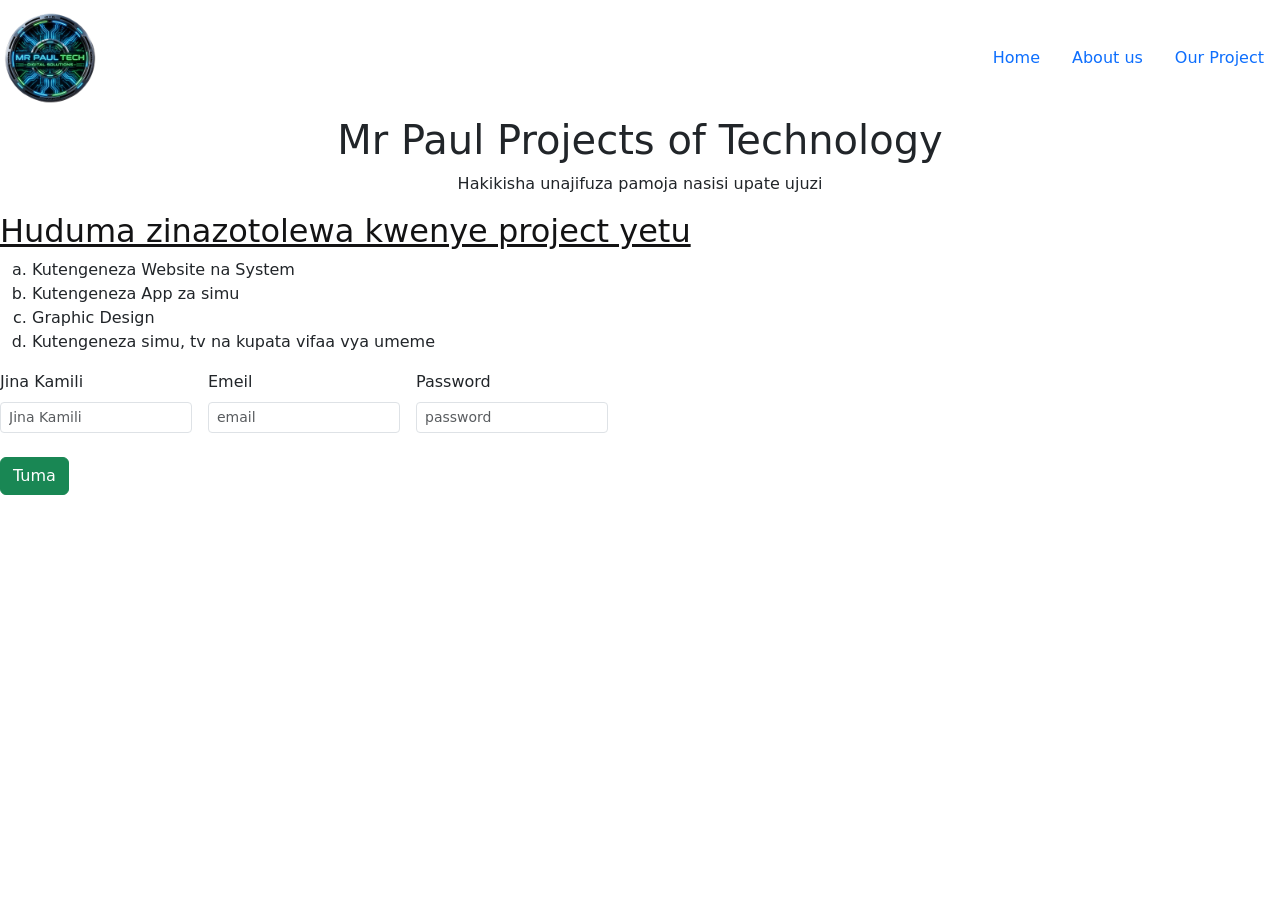
<file: New project/index.html>
<!DOCTYPE html>
<html lang="en">
    <head>
      <meta charset="UTF-8">
      <meta name="viewport" content="width=device-width, initial-scale=1.0">
          <title>TECH TECH</title>
          <link href="https://cdn.jsdelivr.net/npm/bootstrap@5.3.8/dist/css/bootstrap.min.css"
           rel="stylesheet">
   </head>
   <body>
    <nav class="navbar md:navbar-expand bg-1">
       <div>
          <img src="Mr Paul logo.png" alt="logo" width="100" height="100">
        </div>
     <div class="nav-overflow" data-bs-toggle="nav-overflow">
        <ul class="nav justify-content-end">
         <li class="nav-item">
           <a class="nav-link active" aria-current="page" href="index.html">Home</a>
         </li>
         <li class="nav-item">
           <a class="nav-link" href="about.html">About us</a>
         </li>
         <li class="nav-item">
            <a class="nav-link" href="our project.html">Our Project</a>
         </li>
       </ul>
      </div>
    </nav>
     <section class="">
         <center><h1>Mr Paul Projects of Technology</h1>
         <p>Hakikisha unajifuza pamoja nasisi  upate ujuzi</p>
         </center></section>
        <h2 style="color: rgb(19, 19, 20)"><u>Huduma zinazotolewa kwenye project yetu</u></h2>
        <ol type="a">
            <li>Kutengeneza Website na System</li>
            <li>Kutengeneza App za simu</li>
            <li>Graphic Design</li>
            <li>Kutengeneza simu, tv na kupata vifaa vya umeme</li>
        </ol>
    <div class="row g-3 align-items-center">
      <div class="col-auto">
        <label for="sizesInputSmall" class="form-label">Jina Kamili</label>
        <input class="form-control form-control-sm" type="text" id="sizesInputSmall" placeholder="Jina Kamili" aria-label="Jina Kamili">
      </div>
      <div class="col-auto">
        <label for="sizesInputDefault" class="form-label">Emeil</label>
        <input class="form-control form-control-sm" type="email" id="sizesInputSmall" placeholder="email" aria-label="email">
      </div>
      <div class="col-auto">
        <label for="sizesInputLarge" class="form-label">Password</label>
        <input class="form-control form-control-sm" type="password" id="sizesInputSmall" placeholder="password" aria-label="Password">
      </div>
    </div>
    <br>
    <button class="btn btn-success">Tuma</button>
   </body>
</html>
</file>
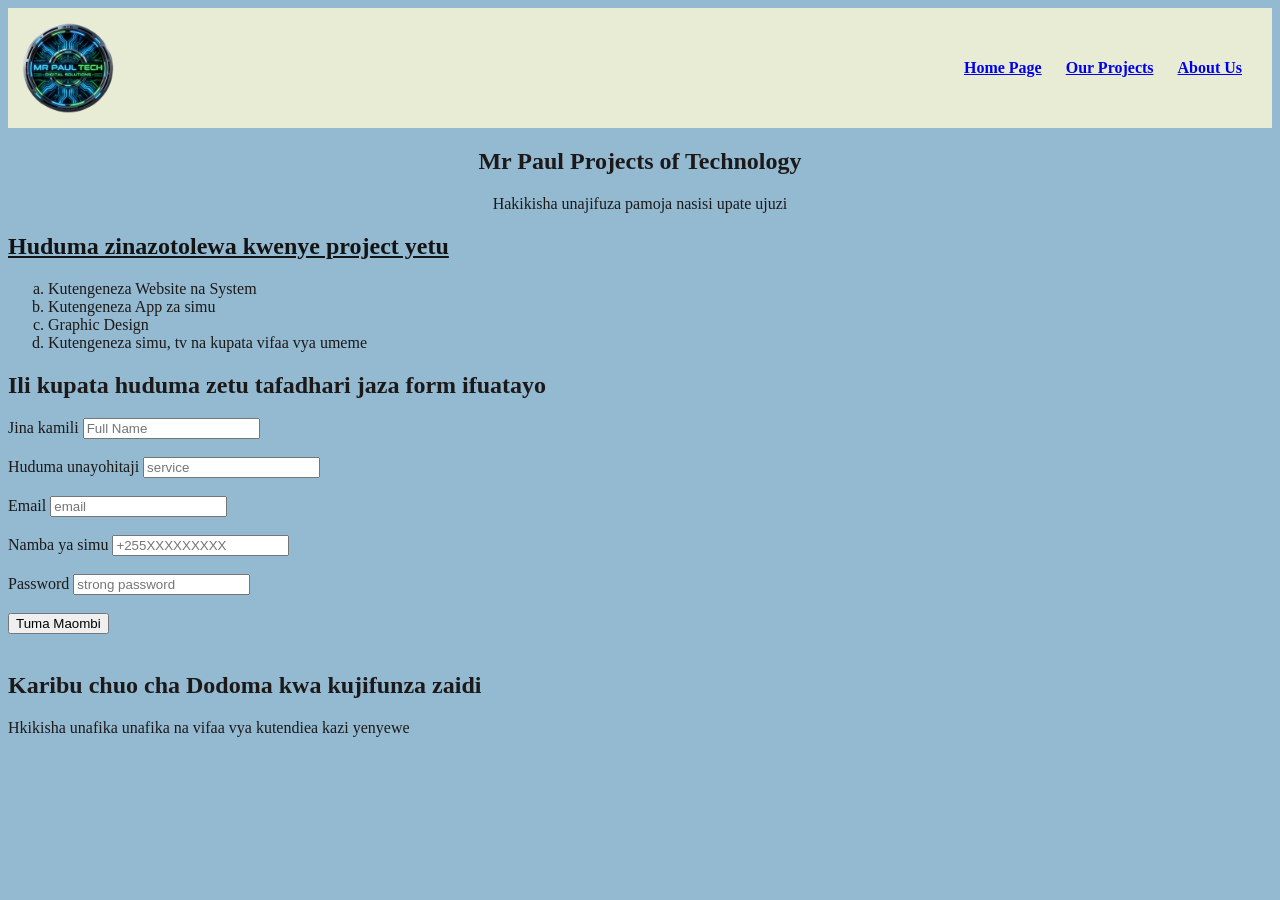
<file: Mr Paul Tech Projects/html/index.html>
<html>
    
    <head>
        <title>Tech Project</title>
            <link rel="stylesheet" href="project.css"><link>
</head>
<body>
    <nav>
        <div>
          <img src="Mr Paul logo.png" alt="logo" width="100" height="100">
        </div>
            <div class="nav-manu">
             <ul>
               <a href="Tech project.html"> Home Page</a>
               <a href="mrpaul.html"> Our Projects</a>
               <a href="about.html"> About Us</a>
             </ul>
            </div>
    </nav>
        <section class="">
         <center><h1>Mr Paul Projects of Technology</h1>
         <p>Hakikisha unajifuza pamoja nasisi  upate ujuzi</p>
         </center></section>
        <h2 style="color: rgb(19, 19, 20)"><u>Huduma zinazotolewa kwenye project yetu</u></h2>
        <ol type="a">
            <li>Kutengeneza Website na System</li>
            <li>Kutengeneza App za simu</li>
            <li>Graphic Design</li>
            <li>Kutengeneza simu, tv na kupata vifaa vya umeme</li>
        </ol>

        <form>
            <h2>Ili kupata huduma zetu tafadhari jaza form ifuatayo</h2>
        <label for="name">Jina kamili</label>
        <input type="text" name="Name" placeholder="Full Name"><br><br>
        <label for="Huduma unayihitaji" >Huduma unayohitaji</label>
        <input type="text" name="Huduma uanayohitaji" placeholder="service"><br><br>
        <label for="email">Email</label>
        <input type="email" name="Email" placeholder="email"><br><br>
        <label for="Namba ya simu">Namba ya simu</label>
        <input type="Number" name="Number" placeholder="+255XXXXXXXXX" maxlength="10"><br><br>
        <label for="password">Password</label>
        <input type="password" name="password" placeholder="strong password" minlength="8"><br><br>
        <input type="submit" value="Tuma Maombi"><br><br>
        </form>
            <h2> Karibu chuo cha Dodoma kwa kujifunza zaidi</h2>
            <p> Hkikisha unafika unafika na vifaa vya kutendiea kazi yenyewe</p>
         </nav>
    </body>
</html>
</file>
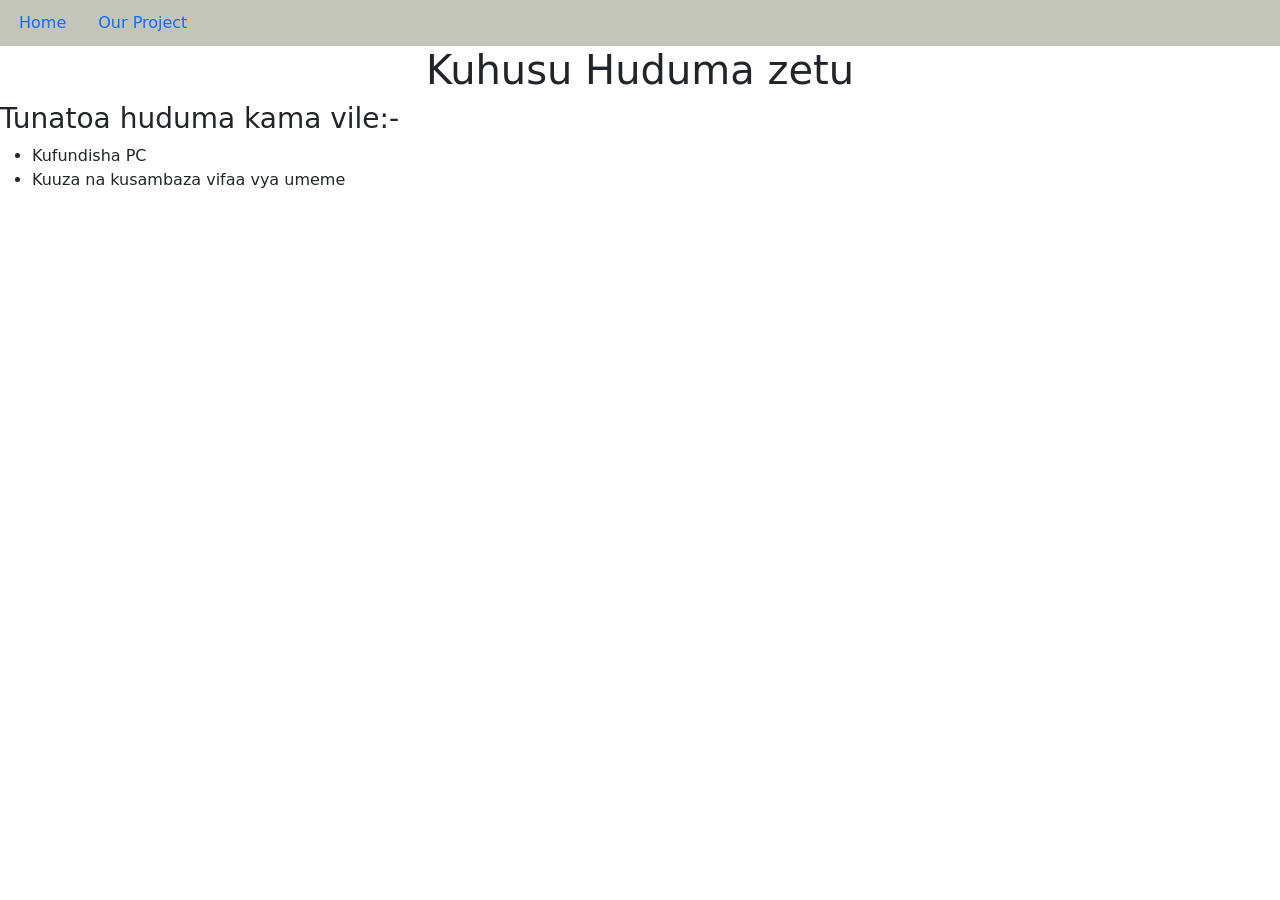
<file: New project/about.html>
<html>
    <head>
        <title> About Us </title>
        <link rel="stylesheet" href="New.css">
          <link href="https://cdn.jsdelivr.net/npm/bootstrap@5.3.8/dist/css/bootstrap.min.css"
           rel="stylesheet">
    </head>
    <nav>
        <div>
      <ul class="nav justify-content-end">
         <li class="nav-item">
           <a class="nav-link active" aria-current="page" href="index.html">Home</a>
         </li>
         <li class="nav-item">
           <a class="nav-link" href="our project.html">Our Project</a>
         </li>
    </nav>
    <body>
        <center><h1>Kuhusu Huduma zetu</h1></center>
        <h3>Tunatoa huduma kama vile:-</h3> 
        <ul>
            <li>Kufundisha PC</li>
            <li>Kuuza na kusambaza vifaa vya umeme</li>
    </body>
</html>
</file>
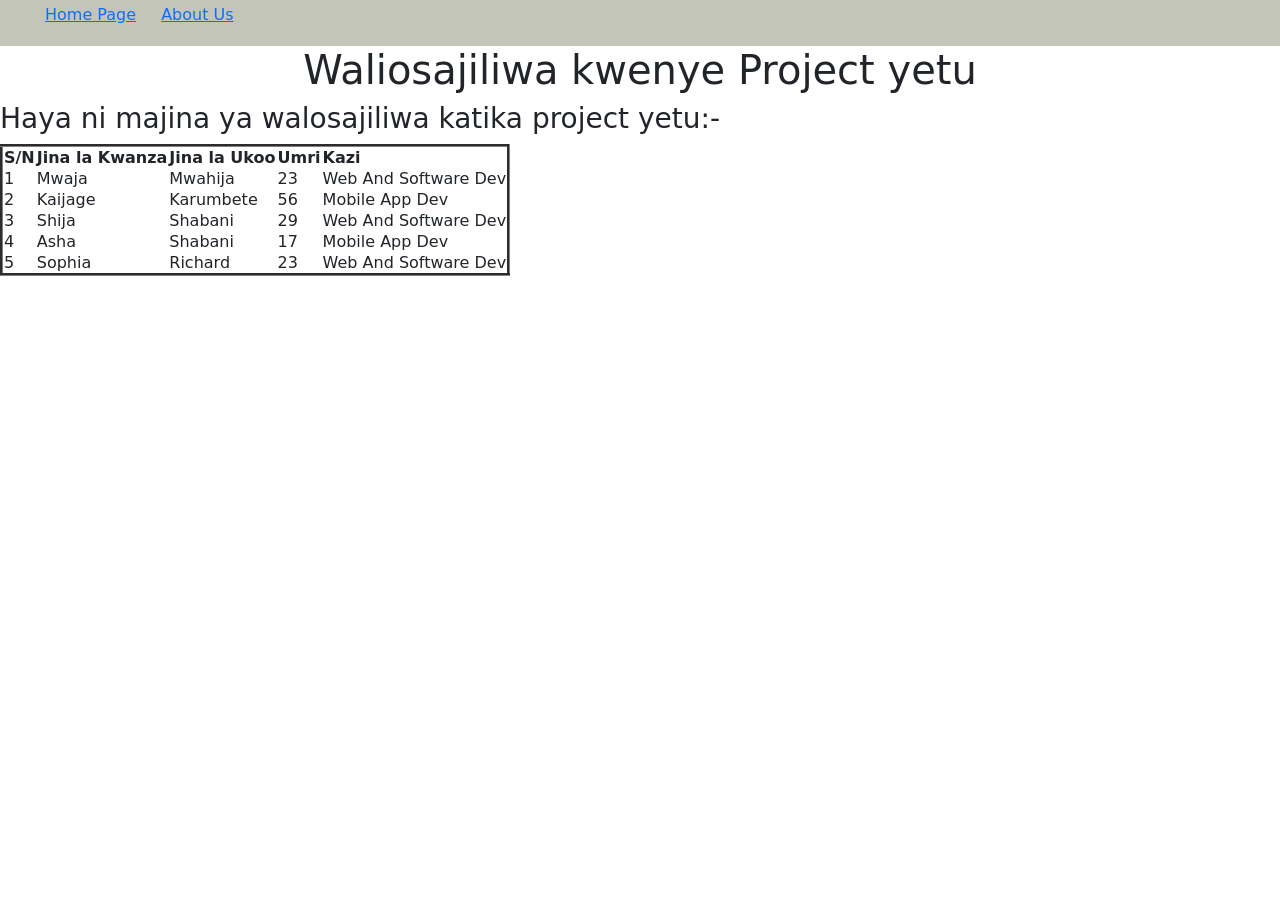
<file: New project/our project.html>
<html>
    <head>
        <title> Our Projects </title>
            <link rel="stylesheet" href="New.css">
            <link href="https://cdn.jsdelivr.net/npm/bootstrap@5.3.8/dist/css/bootstrap.min.css"
           rel="stylesheet">
            <nav>
        <div>
           <ul>
               <a href="index.html"> Home Page</a>
               <a href="about.html"> About Us</a>
            </ul>  
        </div>
    </nav>
    </head>
    <body>
        <center><h1>Waliosajiliwa kwenye Project yetu</h1></center>
        <h3>Haya ni majina ya walosajiliwa katika project yetu:-</h3>
     
        <table border="3">
            <tr>
                <th>S/N</th>
                <th>Jina la Kwanza</th>
                <th>Jina la Ukoo</th>
                <th>Umri</th>
                <th>Kazi</th>
            </tr>
            <tr>
                <td>1</td>
                <td>Mwaja</td>
                <td>Mwahija</td>
                <td>23</td>
                <td>Web And Software Dev</td>
            </tr>
            <tr>
                <td>2</td>
                <td>Kaijage</td>
                <td>Karumbete</td>
                <td>56</td>
                <td>Mobile App Dev</td>
            </tr>
            <tr>
                <td>3</td>
                <td>Shija</td>
                <td>Shabani</td>
                <td>29</td>
                <td>Web And Software Dev</td>
            </tr>
            <tr>
                <td>4</td>
                <td>Asha</td>
                <td>Shabani</td>
                <td>17</td>
                <td>Mobile App Dev</td>
            </tr>
            <tr>
                <td>5</td>
                <td>Sophia</td>
                <td>Richard</td>
                <td>23</td>
                <td>Web And Software Dev</td>
            </tr>
        </table>
        <br><br>
    </body>
</html>
</file>
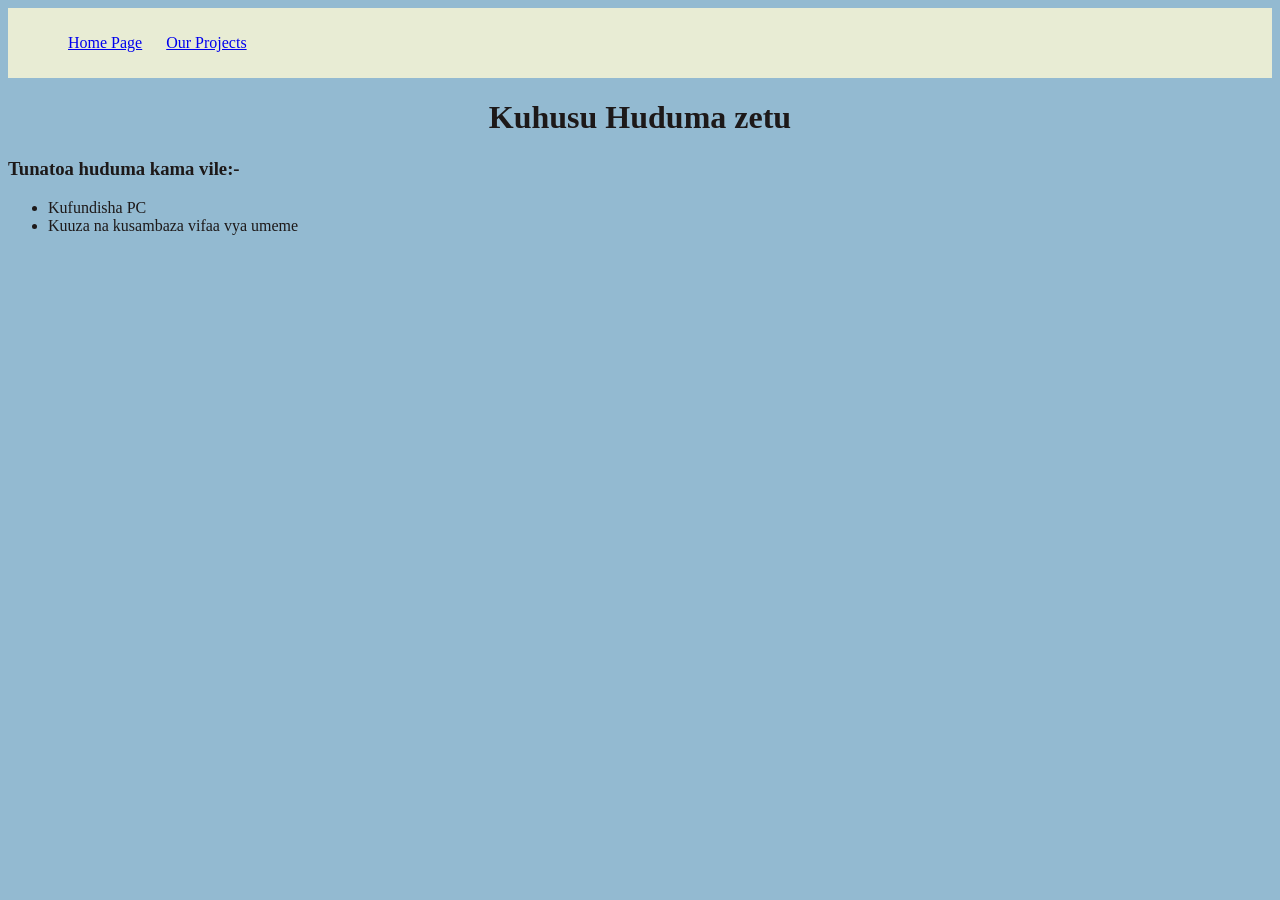
<file: Mr Paul Tech Projects/html/about.html>
<html>
    <head>
        <title> About Us </title>
        <link rel="stylesheet" href="project.css"><link>
    </head>
    <nav>
        <div>
           <ul>
               <a href="Tech project.html"> Home Page</a> 
               <a href="mrpaul.html"> Our Projects</a>
            </ul>  
        </div>
    </nav>
    <body>
        <center><h1>Kuhusu Huduma zetu</h1></center>
        <h3>Tunatoa huduma kama vile:-</h3> 
        <ul>
            <li>Kufundisha PC</li>
            <li>Kuuza na kusambaza vifaa vya umeme</li>
    </body>
</html>
</file>
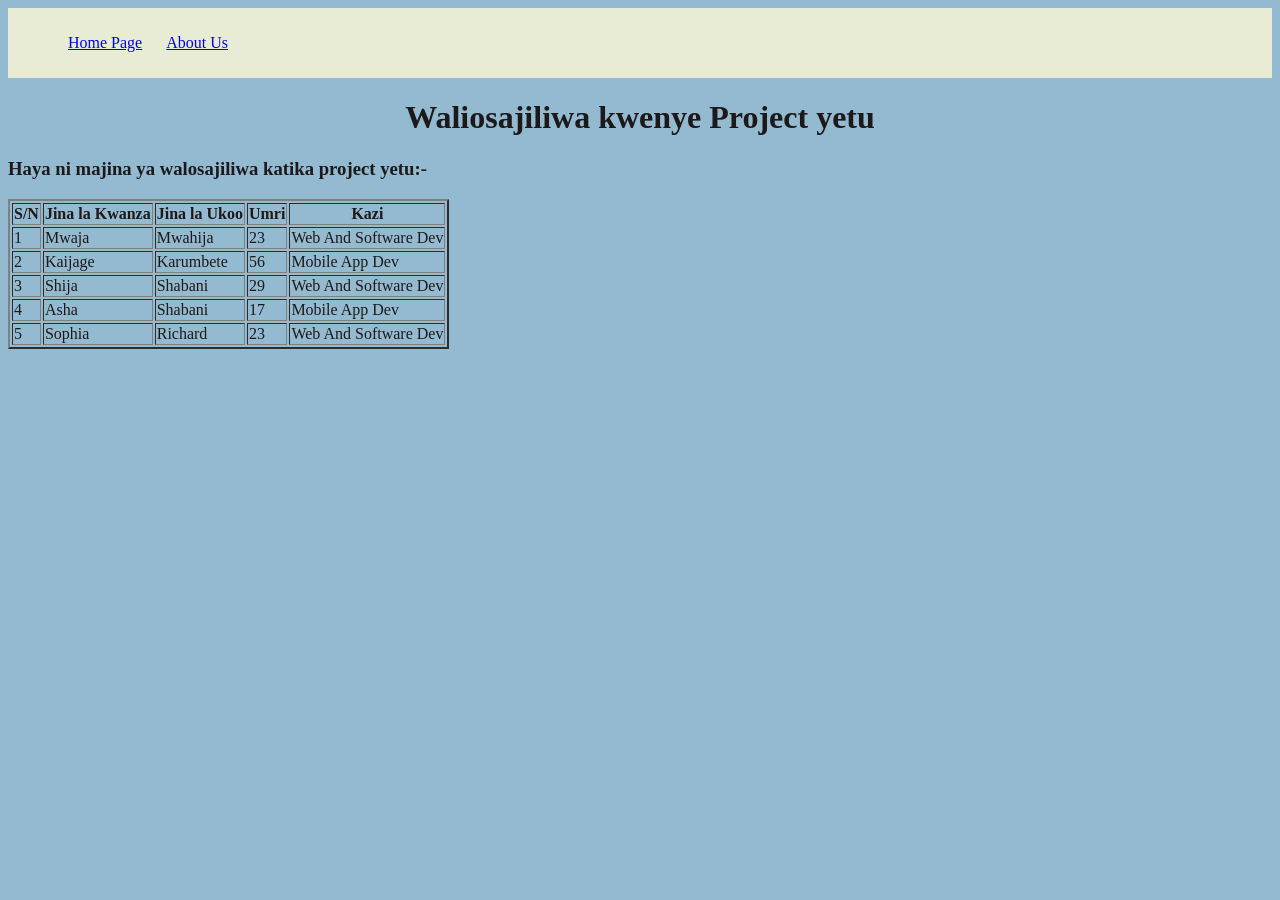
<file: Mr Paul Tech Projects/html/mrpaul.html>
<html>
    <head>
        <title> Our Projects </title>
            <link rel="stylesheet" href="project.css"><link>
            <nav>
        <div>
           <ul>
               <a href="Tech project.html"> Home Page</a>
               <a href="about.html"> About Us</a>
            </ul>  
        </div>
    </nav>
    </head>
    <body>
        <center><h1>Waliosajiliwa kwenye Project yetu</h1></center>
        <h3>Haya ni majina ya walosajiliwa katika project yetu:-</h3>
        <table border="2">
            <tr>
                <th>S/N</th>
                <th>Jina la Kwanza</th>
                <th>Jina la Ukoo</th>
                <th>Umri</th>
                <th>Kazi</th>
            </tr>
            <tr>
                <td>1</td>
                <td>Mwaja</td>
                <td>Mwahija</td>
                <td>23</td>
                <td>Web And Software Dev</td>
            </tr>
            <tr>
                <td>2</td>
                <td>Kaijage</td>
                <td>Karumbete</td>
                <td>56</td>
                <td>Mobile App Dev</td>
            </tr>
            <tr>
                <td>3</td>
                <td>Shija</td>
                <td>Shabani</td>
                <td>29</td>
                <td>Web And Software Dev</td>
            </tr>
            <tr>
                <td>4</td>
                <td>Asha</td>
                <td>Shabani</td>
                <td>17</td>
                <td>Mobile App Dev</td>
            </tr>
            <tr>
                <td>5</td>
                <td>Sophia</td>
                <td>Richard</td>
                <td>23</td>
                <td>Web And Software Dev</td>
            </tr>
        </table><br><br>
    </body>
</html>
</file>
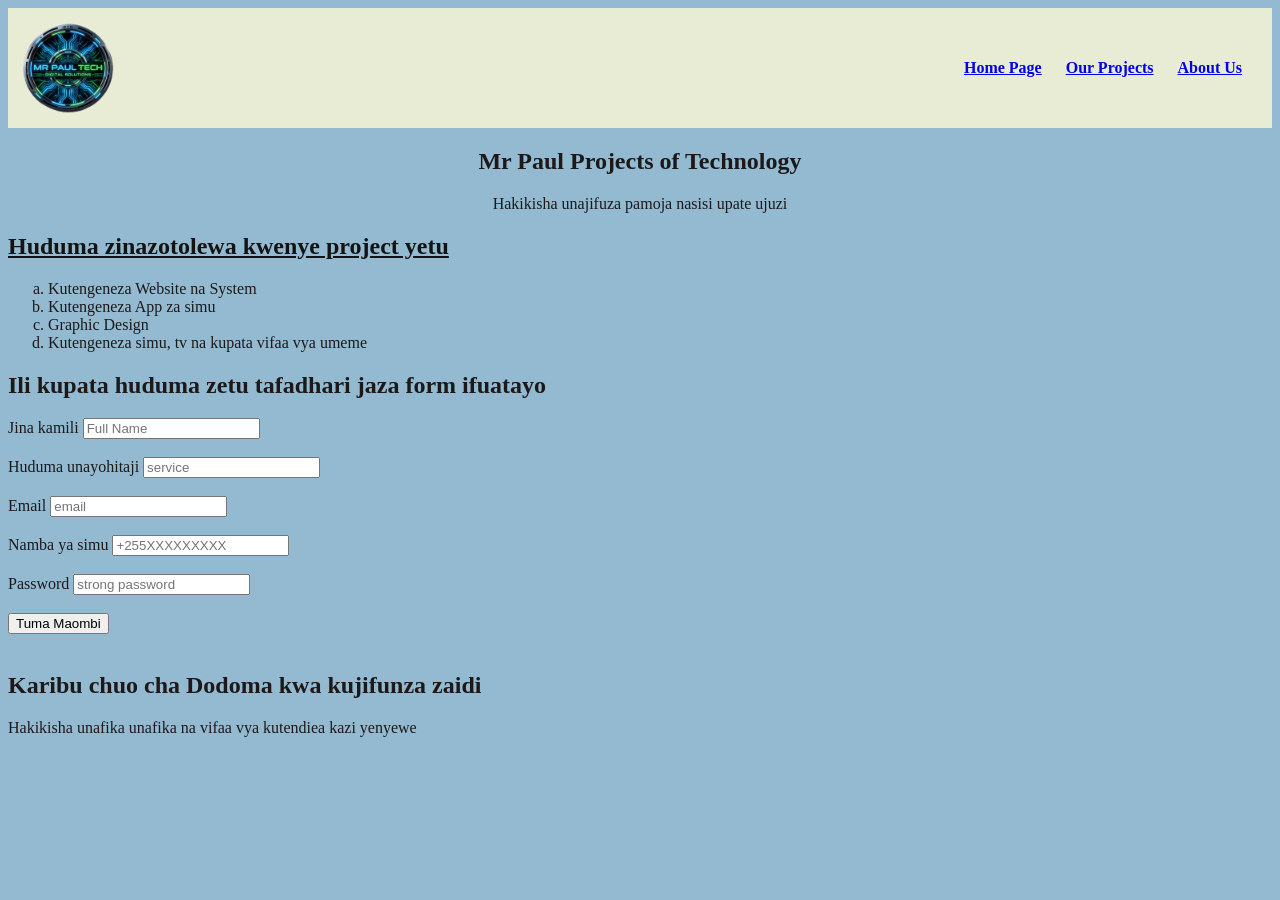
<file: Mr Paul Tech Projects/html/Tech project.html>
<html>
    
    <head>
        <title>Tech Project</title>
            <link rel="stylesheet" href="project.css"><link>
</head>
<body>
    <nav>
        <div>
          <img src="Mr Paul logo.png" alt="logo" width="100" height="100">
        </div>
            <div class="nav-manu">
             <ul>
               <a href="Tech project.html"> Home Page</a>
               <a href="mrpaul.html"> Our Projects</a>
               <a href="about.html"> About Us</a>
             </ul>
            </div>
    </nav>
        <section class="">
         <center><h1>Mr Paul Projects of Technology</h1>
         <p>Hakikisha unajifuza pamoja nasisi  upate ujuzi</p>
         </center></section>
        <h2 style="color: rgb(19, 19, 20)"><u>Huduma zinazotolewa kwenye project yetu</u></h2>
        <ol type="a">
            <li>Kutengeneza Website na System</li>
            <li>Kutengeneza App za simu</li>
            <li>Graphic Design</li>
            <li>Kutengeneza simu, tv na kupata vifaa vya umeme</li>
        </ol>

        <form>
            <h2>Ili kupata huduma zetu tafadhari jaza form ifuatayo</h2>
        <label for="name">Jina kamili</label>
        <input type="text" name="Name" placeholder="Full Name"><br><br>
        <label for="Huduma unayihitaji" >Huduma unayohitaji</label>
        <input type="text" name="Huduma uanayohitaji" placeholder="service"><br><br>
        <label for="email">Email</label>
        <input type="email" name="Email" placeholder="email"><br><br>
        <label for="Namba ya simu">Namba ya simu</label>
        <input type="Number" name="Number" placeholder="+255XXXXXXXXX" maxlength="10"><br><br>
        <label for="password">Password</label>
        <input type="password" name="password" placeholder="strong password" minlength="8"><br><br>
        <input type="submit" value="Tuma Maombi"><br><br>
        </form>
            <h2> Karibu chuo cha Dodoma kwa kujifunza zaidi</h2>
            <p> Hakikisha unafika unafika na vifaa vya kutendiea kazi yenyewe</p>
         </nav>
    </body>
</html>
</file>
<file: Mr Paul Tech Projects/html/project.css>
nav{
    background-color: rgb(232, 236, 212);
    color:white;
    display:flex;
    justify-content:space-between;
    align-items:center;
    padding: 10px;
}
nav a{
    padding: 10;
}
.nav-manu {
    justify-content: space-between;
    padding: 10px;
    display: flex;
    font-weight: bold;
    list-style: none;
}
body{
    background-color:rgb(147, 186, 209);
    color: rgb(29, 25, 25)
}
</file>
<file: New project/New.css>
nav{
    background-color: rgb(195, 197, 184);
    color:rgb(187, 202, 204);
    display:flex;
    justify-content:space-between;
    align-items:center;
    padding: 3px;
}
nav a{
    padding: 10;
}
.nav-manu {
    justify-content: space-between;
    padding: 10px;
    display: flex;
    font-weight: bold;
    list-style: none;
}
body{
    background-color:rgb(221, 177, 105);
    color: rgb(29, 25, 25)
} 

:root {
    --nav-gap: 0.125rem;
    --navlinkgap: 0.5rem;
    --nav-link-align: center;
    --nav-link-justify: center;
    --nav-link-padding-x: 0.60rem;
    --nav-link-padding-y: 0.375rem;
    --nav-link-color: var(--fg-2);
    --nav-link-hover-color: var(--fg-1);
    --nav-link-hover-bg: var(--bg-1);
    --nav-link-active-color: var(--fg-body);
    --nav-link-active-bg: var(--bg-2);
    --nav-link-disabled-color: var(--fg-4);
    --nav-link-border-width: var(--border-width);
    --nav-link-transition-property: color, background-color, border-color;
    --nav-link-transition-duration: 0.15s;
    --nav-link-transition-timing: ease-in-out;
}
</file>
